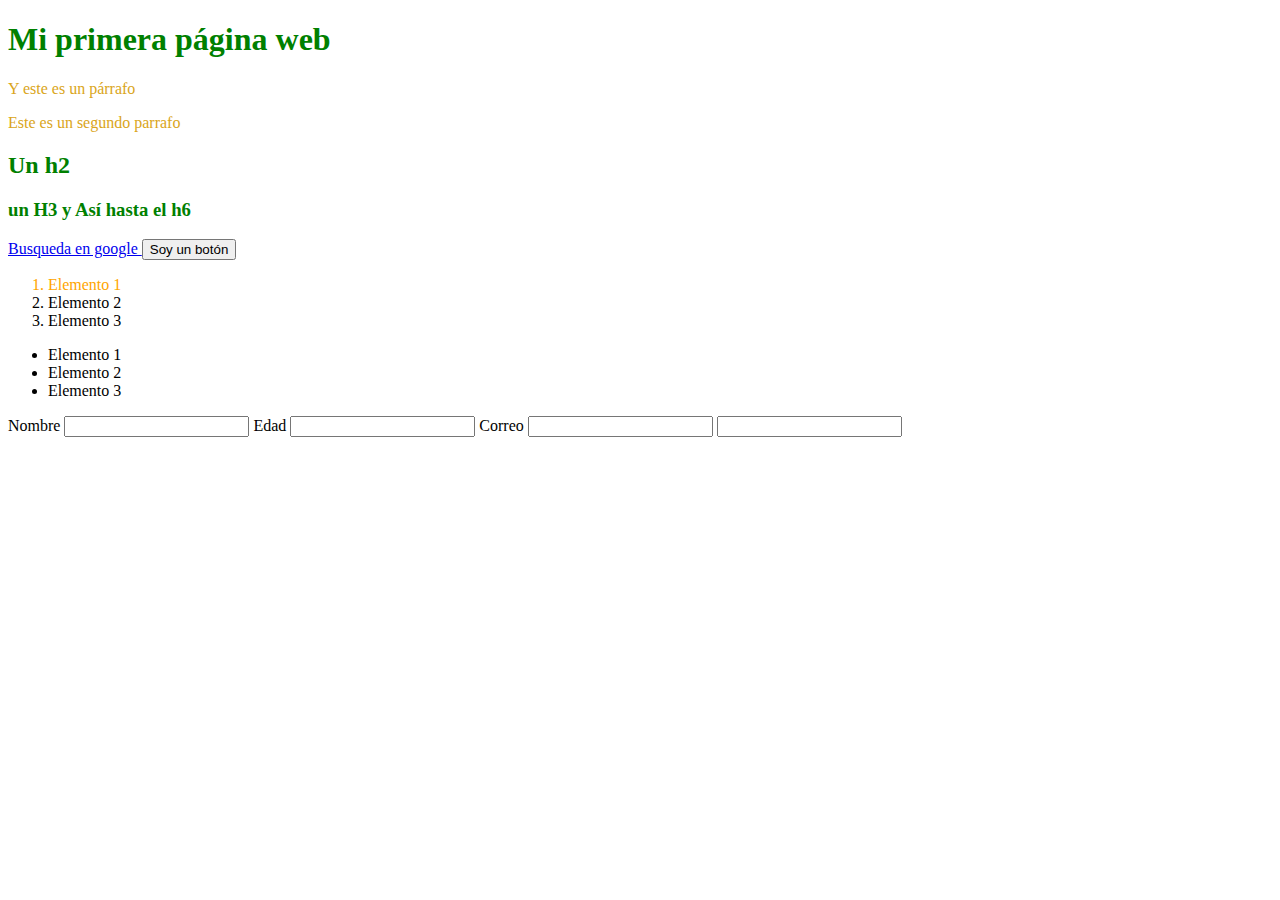
<file: 1.3-intro-html/index.html>
<!DOCTYPE html>
<html lang="en">
<head>
    <meta charset="UTF-8">
    <meta name="viewport" content="width=device-width, initial-scale=1.0">
    <link rel="stylesheet" href="./assets/css/style.css">
    <title>Document</title>
</head>
<body>
    <h1 class="color_green">Mi primera página web </h1>
    <p>Y este es un párrafo </p>
    <p>Este es un segundo parrafo </p>
    <h2 class="color_green">Un h2</h2>
    <h3 class="color_green">un H3 y Así hasta el h6</h3>
        <!-- <img src="./assets/img-test.avif" alt="imagen de prueba"> -->
    <a href="https://www.google.com.mx/">Busqueda en google </a>
    <button>Soy un botón</button>
    <section>
        
        <ol>
            <li id="li-importantisimo">Elemento 1</li>
            <li>Elemento 2</li>
            <li>Elemento 3</li>
        </ol>
        <ul>
            <li>Elemento 1</li>
            <li>Elemento 2</li>
            <li>Elemento 3</li>
        </ul>
        <form>
            <label>Nombre</label>
            <input type="text"/>
            <label>Edad</label>
            <input type="number"/>
            <label>Correo</label>
            <input type="email"/>
            <input type="password">
        </form>
    </section>
    
    
</body>
</html>
</file>
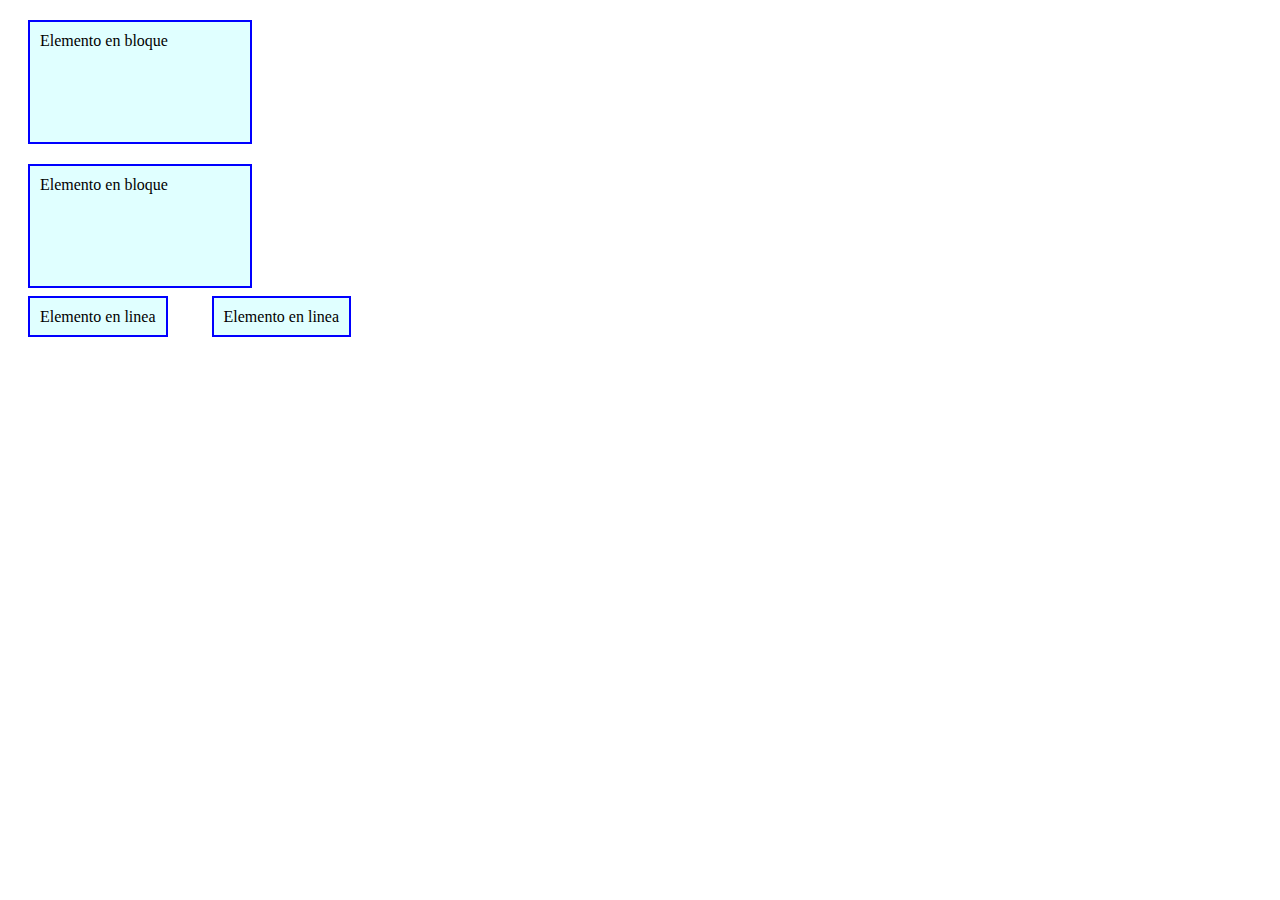
<file: Box-model/index.html>
<!DOCTYPE html>
<html lang="en">
<head>
    <meta charset="UTF-8">
    <meta name="viewport" content="width=device-width, initial-scale=1.0">
    <link rel="stylesheet" href="style.css">
    <title>Box model</title>
</head>
<body>
    <div class="block-element">Elemento en bloque</div>
    <div class="block-element">Elemento en bloque</div>
    
    <span class="inline-element">Elemento en linea</span>
    <span class="inline-element">Elemento en linea</span>
</body>
</html>
</file>
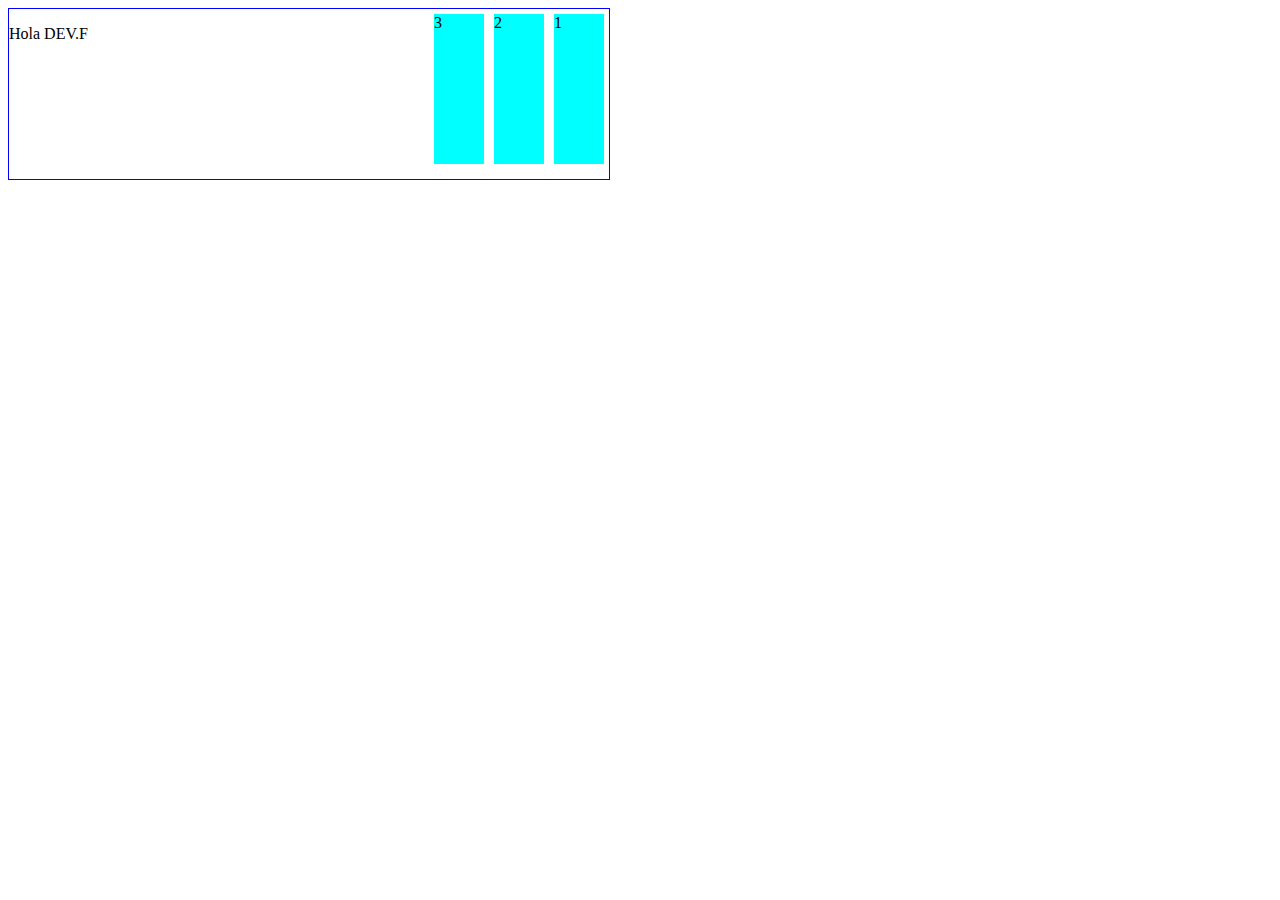
<file: float/index.html>
<!DOCTYPE html>
<html lang="en">
<head>
    <meta charset="UTF-8">
    <meta name="viewport" content="width=device-width, initial-scale=1.0">
    <link rel="stylesheet" href="style.css">
    <title>Float ejemplo</title>
</head>
<body>
    <section>
        <div class="right">1</div>
        <div class="right">2</div>
        <div class="right">3</div>
        <p  class="left">
            Hola DEV.F
        </p>

    </section>
</body>
</html>
</file>
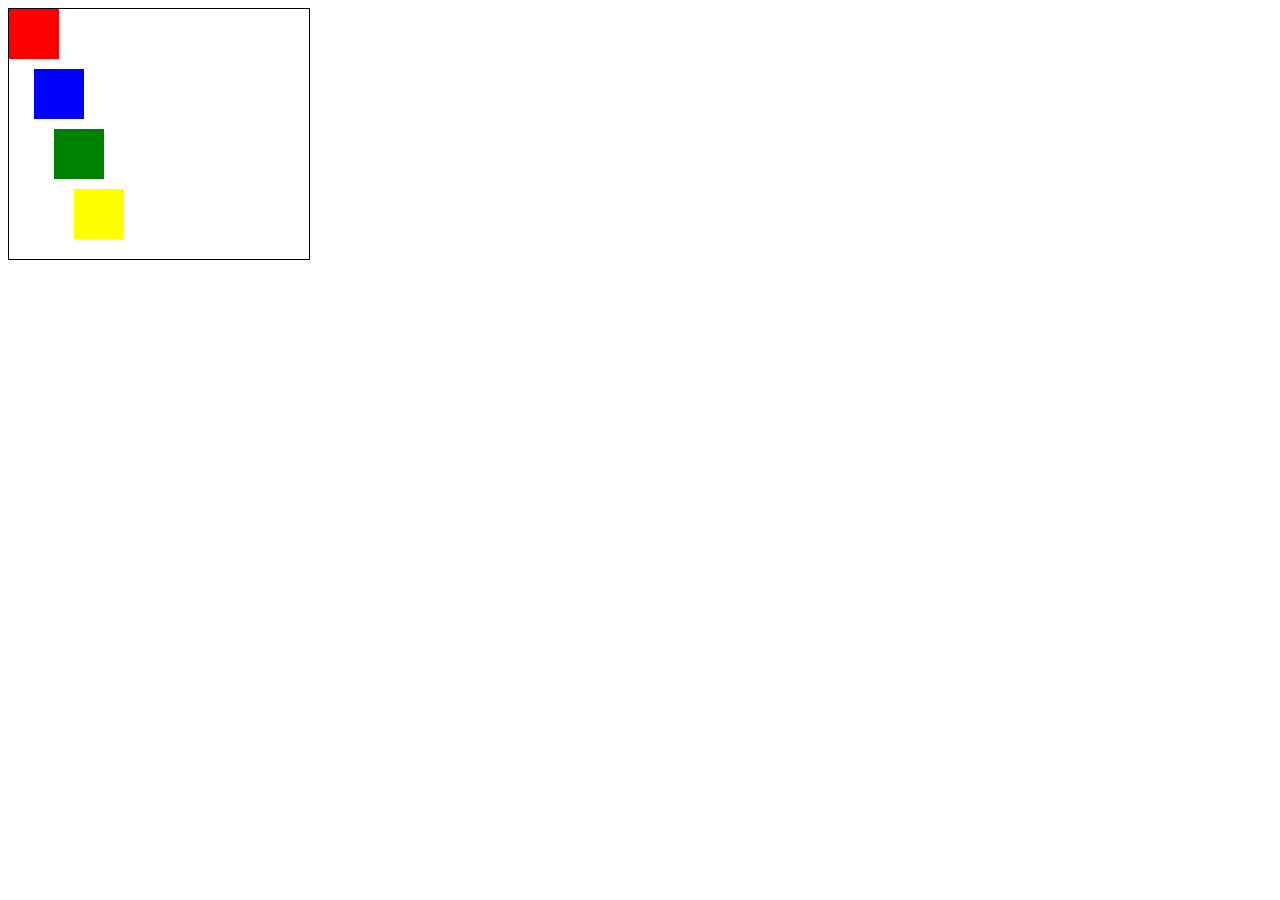
<file: Box-model/float/index.html>
<!DOCTYPE html>
<html lang="en">
<head>
    <meta charset="UTF-8">
    <meta name="viewport" content="width=device-width, initial-scale=1.0">
    <link rel="stylesheet" href="style.css">
    <title>Position</title>
</head>
<body>
    <div class="container">
    <div class="box1"></div>
    <div class="box2"></div>
    <div class="box3"></div>
    <div class="box4"></div>
</div>
</body>
</html>
</file>
<file: 1.3-intro-html/assets/css/style.css>
p {
    color: goldenrod
}

.color_green {
    color: green;
}

h1 {
    color: rebeccapurple;
}

#li-importantisimo {
    color: orange;
}
</file>
<file: Box-model/style.css>
.block-element {
    display: block;
    width: 200px;
    height: 100px;
    background-color: lightcyan;
    border: 2px solid blue;
    padding: 10px;
    margin: 20px;
}

.inline-element {
    display: inline;
    width: 200px;
    height: 100px;
    background-color: lightcyan;
    border: 2px solid blue;
    padding: 10px;
    margin: 20px;
}
</file>
<file: float/style.css>
section {
    border: 1px solid blue;
    width: 600px;
    height: 170px;
}
div {
    margin: 5PX;
    width: 50PX;
    height: 150PX;
}
.left {
    float: left;
    
}

.right {
    float: right;
    background-color: cyan;
}
</file>
<file: Box-model/float/style.css>
.container {
    width: 300px;
    height: 250px;
    border: 1px solid black;

}

.box1 {
    width: 50px;
    height: 50px;
    background-color: red;
}

.box2 {
    width: 50px;
    height: 50px;
    background-color: blue;
    position: relative;
    left: 25px;
    top: 10px;
   
}
.box3 {
    width: 50px;
    height: 50px;
    background-color: green;
    position: relative;
    left: 45px;
    top: 20px;
}

.box4 {
    width: 50px;
    height: 50px;
    background-color: yellow;
    position: relative;
    left: 65px;
    top: 30px;
    
}
</file>
